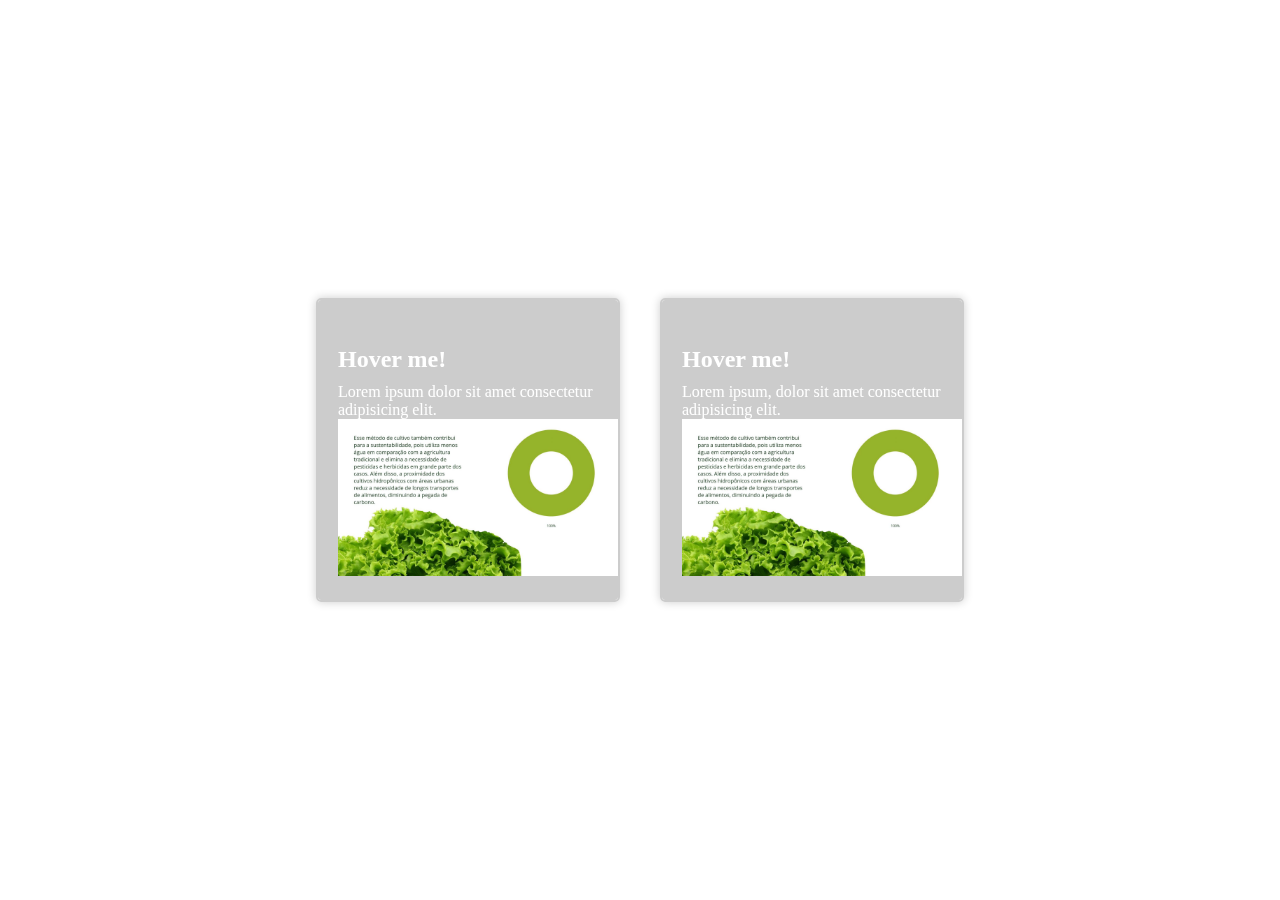
<file: teste-3/index.html>
<!DOCTYPE html>
<html lang="pt-br">

<head>
    <meta charset="UTF-8">
    <meta http-equiv="X-UA-Compatible" content="IE=edge">
    <meta name="viewport" content="width=device-width, initial-scale=1.0">
    <link rel="stylesheet" href="/teste-3/style.css">
    <title>Seu Título</title>
</head>
<body>
    <!-- partial:indexpartial.html -->
    <div class="centered">
        <div class="card border left-behind">
            <div class="shadow" style="--url: url('https://i.ibb.co/PM4ghD4/full.png')"></div>
            <div class="image background" style="--url: url('https://i.ibb.co/jpjvjx/background.png')">
                <div class="image cutout" style="--url: url('https://i.ibb.co/De3q3tz/cutbut.png')"></div>
                <div class="content">
                    <h2>Hover me!</h2>
                    <p>Lorem ipsum dolor sit amet consectetur adipisicing elit.</p>
                    <img src="/imagem/4.jpeg" alt="Descrição da imagem">
                </div>
            </div> <!-- Fechamento da div .image background -->
        </div> <!-- Fechamento da div .card border left-behind -->
        <div class="card border-right-behind border-bottom-behind">
            <div class="shadow" style="--url: url('https://i.ibb.co/DC0mbxS/m-full.png')"></div>
            <div class="image background" style="--url: url('https://i.ibb.co/ZdGBm4K/m-background.png')"></div>
            <div class="image cutout" style="--url: url('https://i.ibb.co/RC70xnC/m-cutout.png')"></div>
            <div class="content">
                <h2>Hover me!</h2>
                <p>Lorem ipsum, dolor sit amet consectetur adipisicing elit.</p>
                <img src="/imagem/4.jpeg" alt="Descrição da imagem">
            </div>
        </div> <!-- Fechamento da div .card border-right-behind border-bottom-behind -->
    </div> <!-- Fechamento da div .centered -->
</body>

</html>
</file>
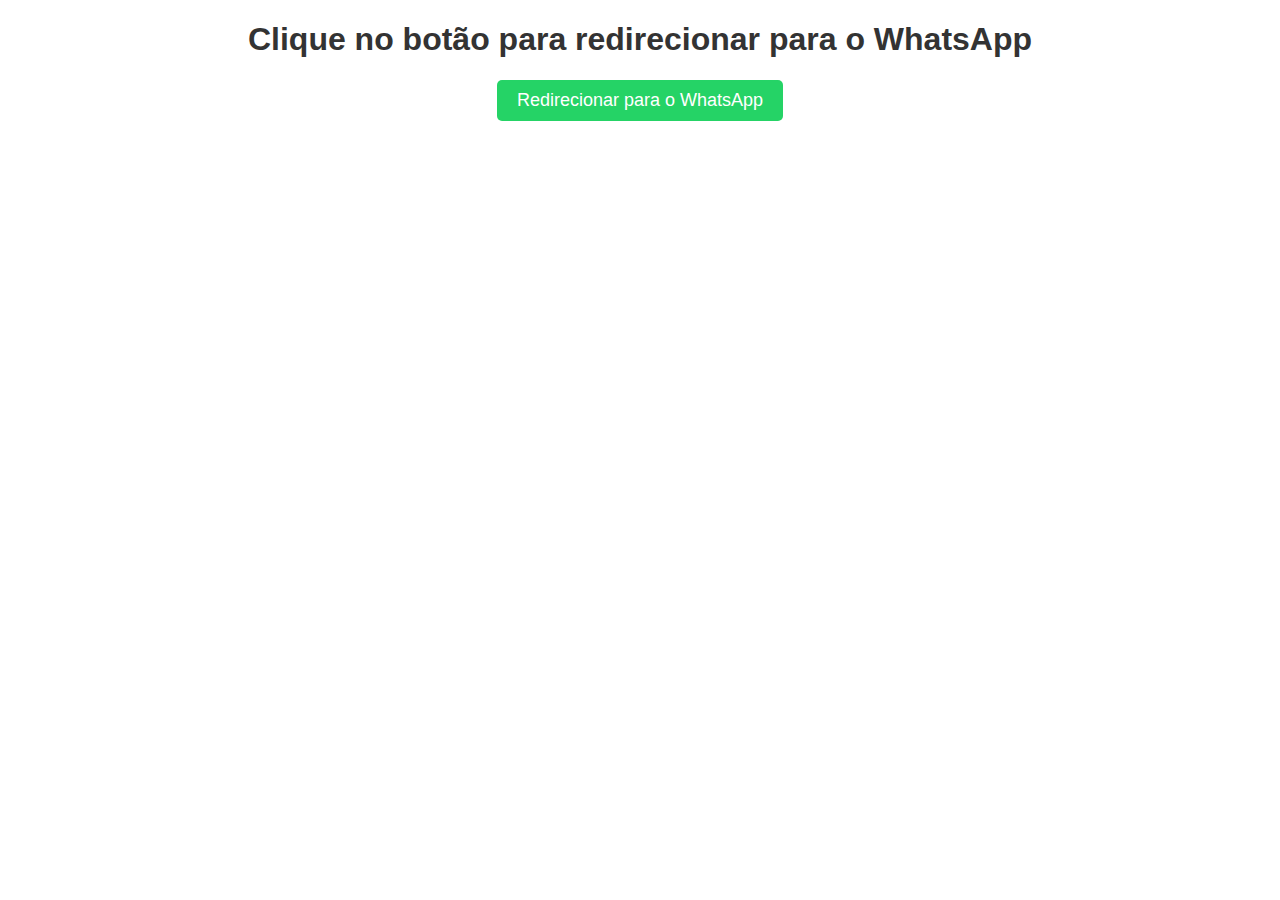
<file: index().html>
<!DOCTYPE html>
<html>
<head>
    <title>Redirecionar para o WhatsApp</title>
    <style>
        body {
            font-family: Arial, sans-serif;
            text-align: center;
            margin: 20px;
        }

        h1 {
            color: #333;
        }

        #redirecionarBtn {
            background-color: #25d366;
            color: #fff;
            border: none;
            padding: 10px 20px;
            font-size: 18px;
            cursor: pointer;
            border-radius: 5px;
        }

        #redirecionarBtn:hover {
            background-color: #128C7E;
        }
    </style>
</head>
<body>
    <h1>Clique no botão para redirecionar para o WhatsApp</h1>

    <!-- Botão que redirecionará para o WhatsApp quando clicado -->
    <button id="redirecionarBtn">Redirecionar para o WhatsApp</button>

    <script>
        // Adicione um ouvinte de evento para o botão
        document.getElementById("redirecionarBtn").addEventListener("click", function () {
            // Número de telefone para o qual você deseja redirecionar
            var numeroWhatsApp = '1234567890';

            // Crie uma URL de redirecionamento para o WhatsApp
            var urlWhatsApp = 'https://api.whatsapp.com/send?phone=' + numeroWhatsApp;

            // Redirecione para a URL do WhatsApp
            window.location.href = urlWhatsApp;
        });
    </script>
</body>
</html>
</file>
<file: teste-3/style.css>
/* Reset de margens e preenchimentos padrão */
body, h1, h2, p {
    margin: 0;
    padding: 0;
}

/* Estilo para a div .centered que envolve os cards */
.centered {
    display: flex;
    justify-content: center;
    align-items: center;
    height: 100vh; /* Centraliza verticalmente na tela */
}

/* Estilo para os cards */
.card {
    position: relative;
    width: 300px; /* Largura do card */
    height: 300px; /* Altura do card */
    margin: 20px;
    overflow: hidden;
    border: 2px solid #ccc;
    box-shadow: 0 0 10px rgba(0, 0, 0, 0.2);
    border-radius: 5px;
}

/* Estilo para as imagens de fundo dos cards */
.image.background {
    width: 100%;
    height: 100%;
    background-size: cover;
    background-position: center;
}

/* Estilo para as imagens de recorte dos cards */
.image.cutout {
    position: absolute;
    top: 0;
    left: 0;
    width: 100%;
    height: 100%;
    background-size: cover;
    background-position: center;
    mix-blend-mode: screen; /* Modo de mesclagem para um efeito de recorte */
}

/* Estilo para a sombra nos cards */
.shadow {
    position: absolute;
    top: 0;
    left: 0;
    width: 100%;
    height: 100%;
    background-color: rgba(0, 0, 0, 0.2);
    z-index: -1; /* Coloca a sombra atrás do conteúdo */
}

/* Estilo para o conteúdo dos cards */
.content {
    position: absolute;
    bottom: 20px;
    left: 20px;
    color: #fff;
}

/* Estilo para o texto dos cards */
h2 {
    font-size: 24px;
    margin-bottom: 10px;
}

p {
    font-size: 16px;
}
/* Estilo para as imagens de fundo dos cards */
.image.background {
    width: 100%;
    height: 100%;
    background-size: cover;
    background-position: center;
    transform: perspective(1000px) rotateY(0deg);
    transition: transform 0.3s ease-in-out;
}

/* Adicione rotação 3D quando o mouse passar por cima */
.image.background:hover {
    transform: perspective(1000px) rotateY(20deg);
}

/* Estilo para as imagens de recorte dos cards */
.image.cutout {
    position: absolute;
    top: 0;
    left: 0;
    width: 100%;
    height: 100%;
    background-size: cover;
    background-position: center;
    mix-blend-mode: screen; /* Modo de mesclagem para um efeito de recorte */
}
/* Estilo para as imagens de fundo dos cards */
.image.background {
    width: 100%;
    height: 100%;
    background-size: cover;
    background-position: center;
    transform: perspective(1000px) rotateY(0deg);
    transition: transform 0.3s ease-in-out;
}

/* Adicione rotação 3D quando o mouse passar por cima */
.card:hover .image.background {
    transform: perspective(1000px) rotateY(20deg);
}
/* Estilo para a imagem dentro do card */
.card img {
    width: 100%;
    height: 100%;
    object-fit: cover; /* Redimensiona a imagem para cobrir todo o espaço da div */
}
</file>
